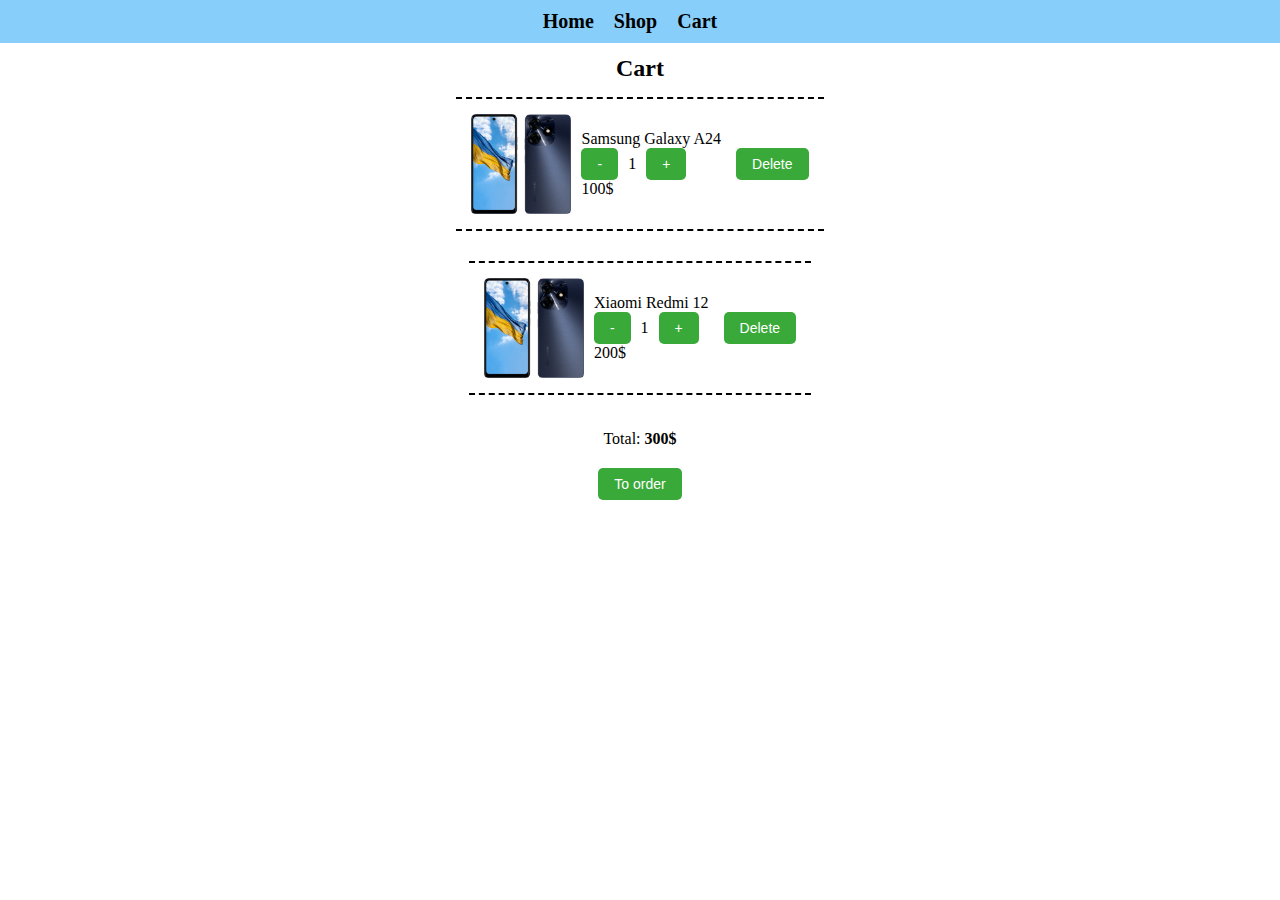
<file: cart/index.html>
<!DOCTYPE html>
<html lang="en">
  <head>
    <meta charset="UTF-8" />
    <meta name="viewport" content="width=device-width, initial-scale=1.0" />
    <title>Cart page</title>
    <link rel="stylesheet" href="./style.css">
  </head>
  <body>
    <nav>
      <ul class="nav-list">
        <li class="nav-item"><a class="link" href="#">Home</a></li>
        <li class="nav-item"><a class="link" href="../index.html">Shop</a></li>
        <li class="nav-item"><a class="link" href="#">Cart</a></li>
      </ul>
    </nav>

    <section class="cart">
      <h2>Cart</h2>

      <!-- Товар 1 -->
      <article class="item">
        <img src="../pictures/330474127.webp" alt="Samsung Galaxy A24">
        <div>
          <span>Samsung Galaxy A24</span>
          <div class="item-controls">
            <button class="decrease-quantity">-</button>
            <span class="quantity">1</span>
            <button class="increase-quantity">+</button>
          </div>
          <span class="item-price">100$</span>
        </div>
        <button class="remove-btn">Delete</button>
      </article>

      <!-- Товар 2 -->
      <article class="item">
        <img src="../pictures/330474127.webp" alt="Xiaomi Redmi 12">
        <div>
          <span>Xiaomi Redmi 12</span>
          <div class="item-controls">
            <button class="decrease-quantity">-</button>
            <span class="quantity">1</span>
            <button class="increase-quantity">+</button>
          </div>
          <span class="item-price">200$</span>
        </div>
        <button class="remove-btn">Delete</button>
      </article>

      <!-- Итоги -->
      <article class="total">
        <span>Total: </span>
        <span class="total-price">300$</span>
      </article>

      <button class="checkout">To order</button>
    </section>
  </body>
</html>
</file>
<file: cart/style.css>
* {
    margin: 0;
    padding: 0;
    box-sizing: border-box;
}

nav {
    width: 100%;
    display: flex;
    justify-content: center;
    background-color: lightskyblue;
    padding: 10px;
    position: fixed;
    top: 0;
}

.nav-list {
    display: flex;
    list-style-type: none;
    font-size: 20px;
    font-weight: bold;
}

.nav-item {
    margin-right: 20px;
}

.link {
    text-decoration: none;
    color: black;
}

.link:hover {
    border-bottom: 2px white dashed;
}

.cart {
    display: flex;
    flex-direction: column;
    align-items: center;
    margin-top: 55px;
}

.item {
    display: flex;
    justify-content: space-between;
    align-items: center;
    margin: 15px;
    padding: 15px;
    border-top: 2px dashed black;
    border-bottom: 2px dashed black;
}

.item img {
    width: 100px;
    height: 100px;
    margin-right: 10px;
}

.item-controls {
    display: flex;
    align-items: center;
}

.quantity {
    margin: 0 10px;
}

.total {
    margin-top: 20px;
}

.total-price {
    font-weight: bold;
}

.checkout {
    margin-top: 20px;
}

.remove-btn {
    margin-left: 15px;
}

button {
    color: white;
    background-color: rgb(57, 169, 57);
    border: none;
    padding: 8px 16px;
    border-radius: 5px;
    font-size: 14px;
}

button:hover {
    background-color: rgb(40, 109, 40);
}

@media screen and (max-width: 400px) {
    .item {
        flex-direction: column;
    }

    .item-controls {
        justify-content: center;
        margin-top: 10px;
    }

    .item-price {
        display: flex;
        justify-content: center;
        margin: 5px 0;
    }

    .remove-btn {
        margin-left: 0;
    }
}
</file>
